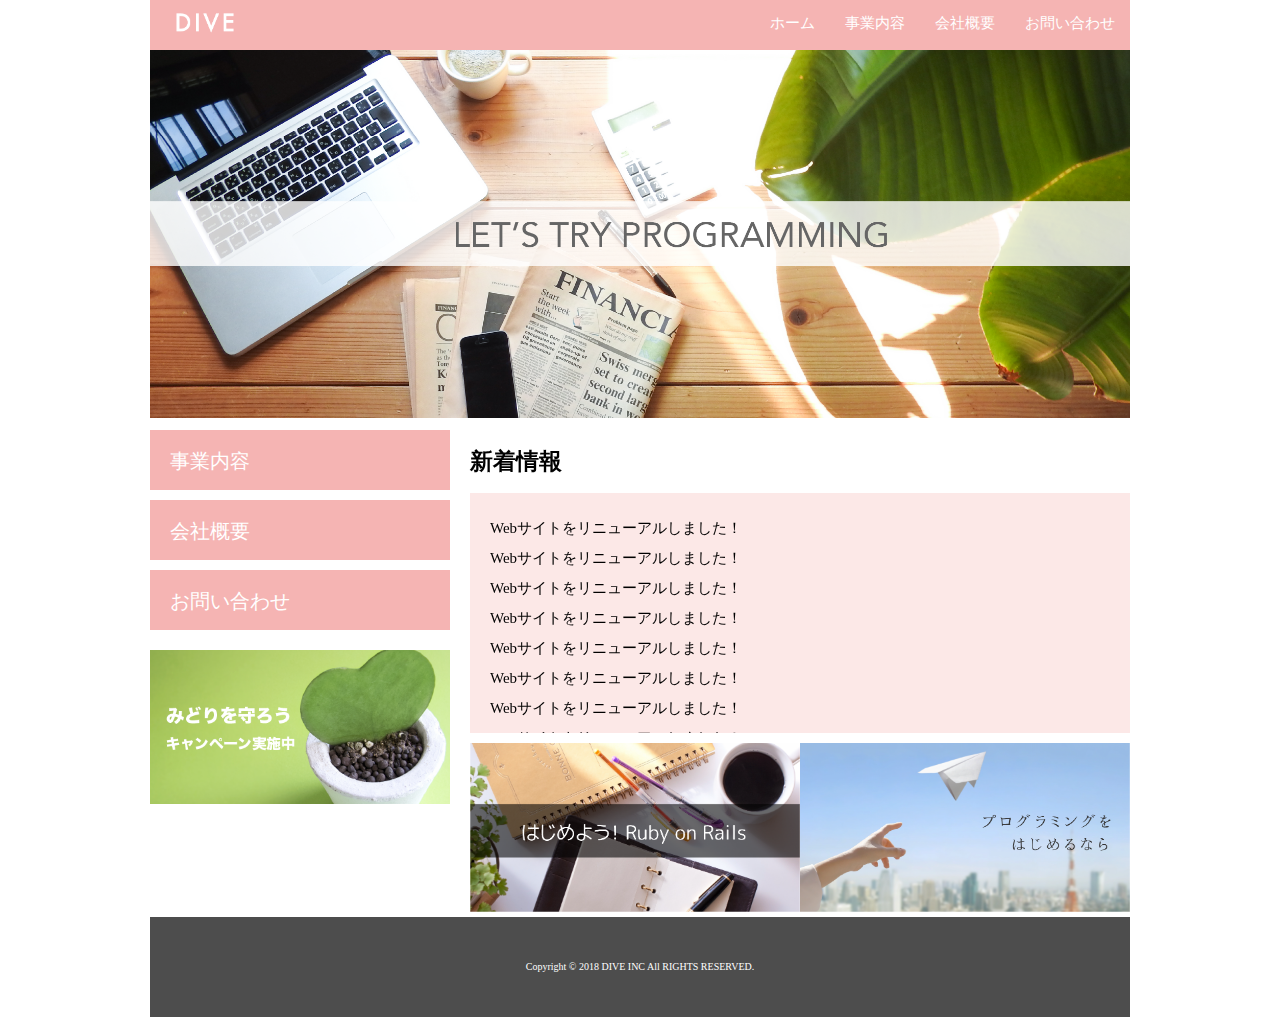
<file: index.html>
<!DOCTYPE html>
<html>
    <head>
        <meta charset="UTF-8">
        <link rel="stylesheet" href="./css/normalize.css">
        <link rel="stylesheet" href="./css/style.css">
        <title>株式会社DIVE</title>
    </head>
    <body>
      <div class="container">

        <!-- ヘッダー -->
        <header class="header clearfix">
            <a href="./index.html">
              <img src="./images/logo.png" class="logo_image">
            </a>
            <nav>
              <ul class="top_menu clearfix">
                <li><a href="./index.html">ホーム</a></li>
                <li><a href="./business.html">事業内容</a></li>
                <li><a href="./company.html">会社概要</a></li>
                <li><a href="./contact.html">お問い合わせ</a></li>
              </ul>
            </nav>
        </header>

        <!-- メイン画像 -->
        <img src="./images/TOP.png" class="image_area">

        <div class="wrapper clearfix">
          <aside class="side_menu">

            <!-- サイドメニュー -->
            <nav>
              <ul>
                <li><a href="./business.html">事業内容</a></li>
                <li><a href="./company.html">会社概要</a></li>
                <li><a href="./contact.html">お問い合わせ</a></li>
              </ul>
            </nav>

            <!-- バナー -->
            <p class="banner">
              <a href="#">
                <img src="./images/banner.png">
              </a>
            </p>
          </aside>

          <!-- コンテンツ -->
          <article class="content">
            <!-- 新着情報 -->
            <h2>新着情報</h2>
            <div class="news">
              <ul>
                <li>Webサイトをリニューアルしました！</li>
                <li>Webサイトをリニューアルしました！</li>
                <li>Webサイトをリニューアルしました！</li>
                <li>Webサイトをリニューアルしました！</li>
                <li>Webサイトをリニューアルしました！</li>
                <li>Webサイトをリニューアルしました！</li>
                <li>Webサイトをリニューアルしました！</li>
                <li>Webサイトをリニューアルしました！</li>
                <li>Webサイトをリニューアルしました！</li>
                <li>Webサイトをリニューアルしました！</li>
              </ul>
            </div>

            <!-- バナー(メインエリア) -->
            <div class="banner_content">
              <p>
                <a href="#"><img src="./images/banner02.png"></a>
              </p>
              <p>
                <a href="#"><img src="./images/banner03.png"></a>
              </p>
            </div>
          </article>
        </div>

        <!-- フッター -->
        <footer class="footer">
          <p>Copyright © 2018 DIVE INC All RIGHTS RESERVED.</p>
        </footer>

      </div>
    </body>
</html>
</file>
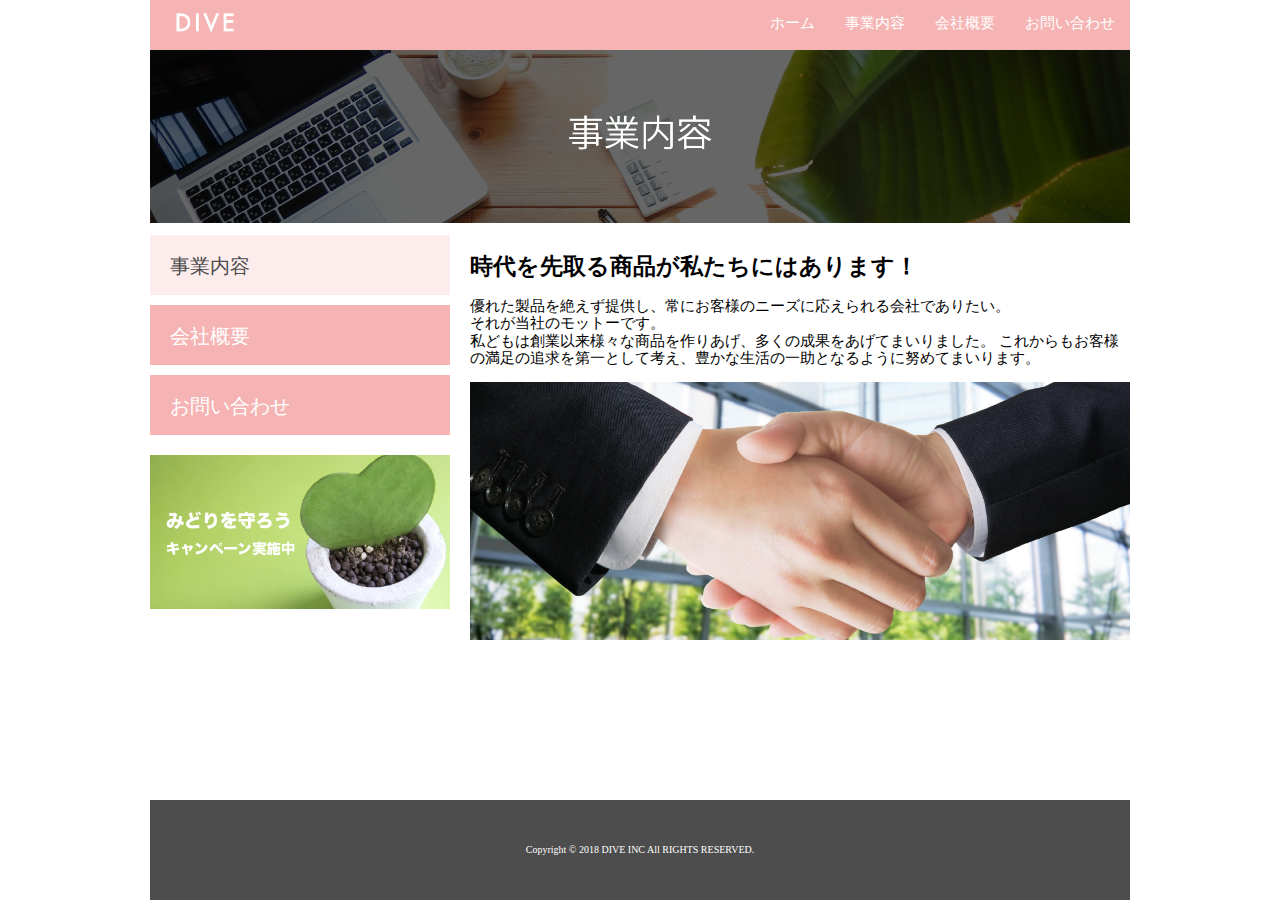
<file: business.html>
<!DOCTYPE html>
<html>
    <head>
        <meta charset="UTF-8">
        <link rel="stylesheet" href="./css/normalize.css">
        <link rel="stylesheet" href="./css/style.css">
        <title>株式会社DIVE</title>
    </head>
    <body>
      <div class="container">

        <!-- ヘッダー -->
        <header class="header clearfix">
            <a href="./index.html">
              <img src="./images/logo.png" class="logo_image">
            </a>
            <nav>
              <ul class="top_menu clearfix">
                <li><a href="index.html">ホーム</a></li>
                <li><a href="./business.html">事業内容</a></li>
                <li><a href="./company.html">会社概要</a></li>
                <li><a href="./contact.html">お問い合わせ</a></li>
              </ul>
            </nav>
        </header>

        <!-- メイン画像 -->
        <img src="./images/business.png" class="image_area">

        <div class="wrapper clearfix">
          <aside class="side_menu">

            <!-- サイドメニュー -->
            <nav>
              <ul>
                <li class="point"><a href="./business.html">事業内容</a></li>
                <li><a href="./company.html">会社概要</a></li>
                <li><a href="./contact.html">お問い合わせ</a></li>
              </ul>
            </nav>

            <!-- バナー -->
            <p class="banner">
              <a href="#">
                <img src="./images/banner.png">
              </a>
            </p>
          </aside>

          <!-- コンテンツ -->
          <article class="content">
            <h2>時代を先取る商品が私たちにはあります！</h2>
              <p>
              優れた製品を絶えず提供し、常にお客様のニーズに応えられる会社でありたい。<br>
              それが当社のモットーです。<br>
              私どもは創業以来様々な商品を作りあげ、多くの成果をあげてまいりました。
              これからもお客様の満足の追求を第一として考え、豊かな生活の一助となるように努めてまいります。
              </p>
            <img src="./images/shakehand.png" class="image_area">
          </article>
        </div>

        <!-- フッター -->
        <footer class="footer">
          <p>Copyright © 2018 DIVE INC All RIGHTS RESERVED.</p>
        </footer>

      </div>
    </body>
</html>
</file>
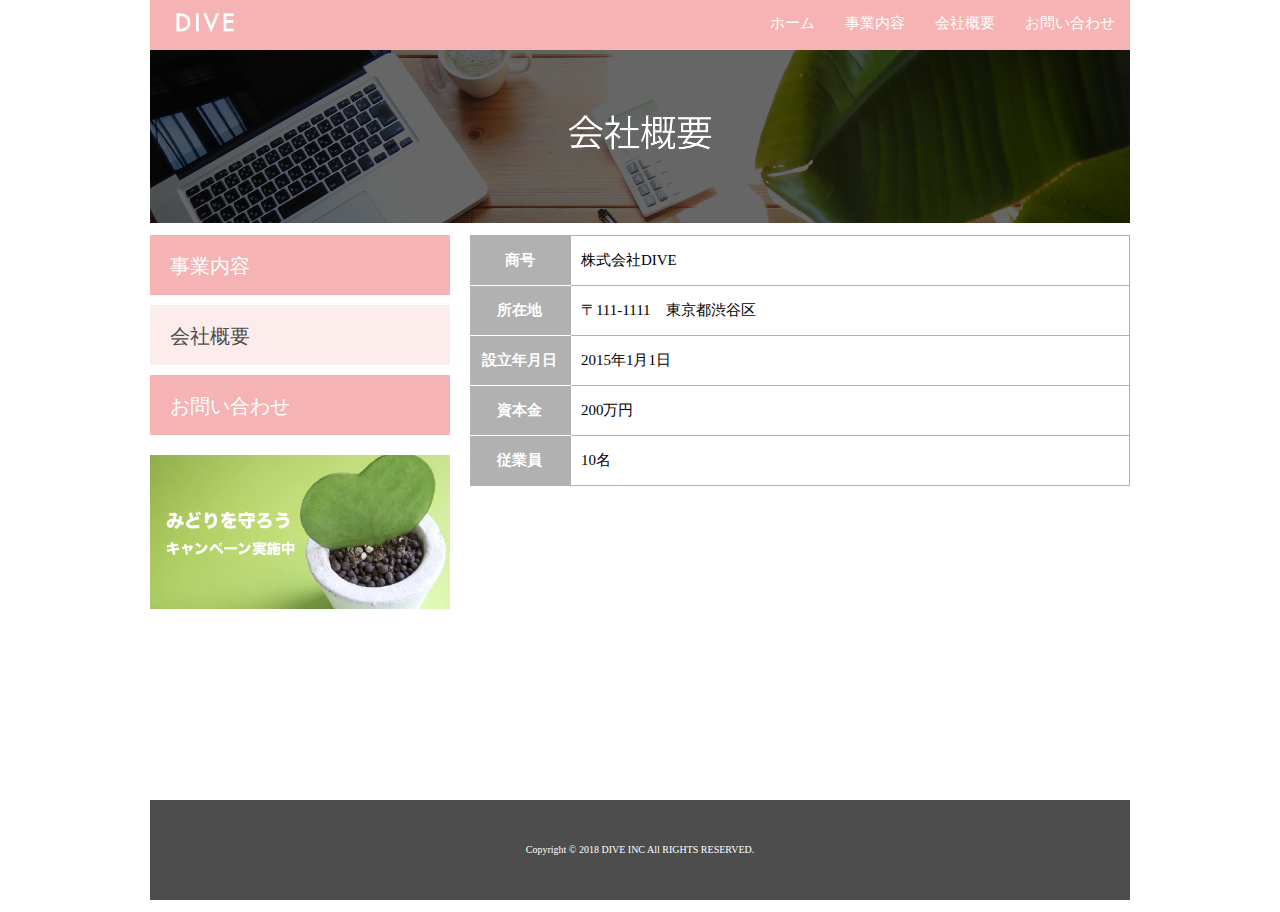
<file: company.html>
<!DOCTYPE html>
<html>
    <head>
        <meta charset="UTF-8">
        <link rel="stylesheet" href="./css/normalize.css">
        <link rel="stylesheet" href="./css/style.css">
        <link rel="stylesheet" href="./css/company.css">
        <title>株式会社DIVE</title>
    </head>
    <body>
      <div class="container">

        <!-- ヘッダー -->
        <header class="header clearfix">
            <a href="./index.html">
              <img src="./images/logo.png" class="logo_image">
            </a>
            <nav>
              <ul class="top_menu clearfix">
                <li><a href="index.html">ホーム</a></li>
                <li><a href="./business.html">事業内容</a></li>
                <li><a href="./company.html">会社概要</a></li>
                <li><a href="./contact.html">お問い合わせ</a></li>
              </ul>
            </nav>
        </header>

        <!-- メイン画像 -->
        <img src="./images/company.png" class="image_area">

        <div class="wrapper clearfix">
          <aside class="side_menu">

            <!-- サイドメニュー -->
            <nav>
              <ul>
                <li><a href="./business.html">事業内容</a></li>
                <li class="point"><a href="./company.html">会社概要</a></li>
                <li><a href="./contact.html">お問い合わせ</a></li>
              </ul>
            </nav>

            <!-- バナー -->
            <p class="banner">
              <a href="#">
                <img src="./images/banner.png">
              </a>
            </p>
          </aside>

          <!-- コンテンツ -->
          <article class="content">
            <table class="company">
              <tr>
                <th>商号</th>
                <td>株式会社DIVE</td>
              </tr>
              <tr>
                <th>所在地</th>
                <td>〒111-1111　東京都渋谷区</td>
              </tr>
              <tr>
                <th>設立年月日</th>
                <td>2015年1月1日</td>
              </tr>
              <tr>
                <th>資本金</th>
                <td>200万円
              </tr>
              <tr>
                <th>従業員</th>
                <td>10名</td>
              </tr>
            </table>
          </article>
        </div>

        <!-- フッター -->
        <footer class="footer">
          <p>Copyright © 2018 DIVE INC All RIGHTS RESERVED.</p>
        </footer>

      </div>
    </body>
</html>
</file>
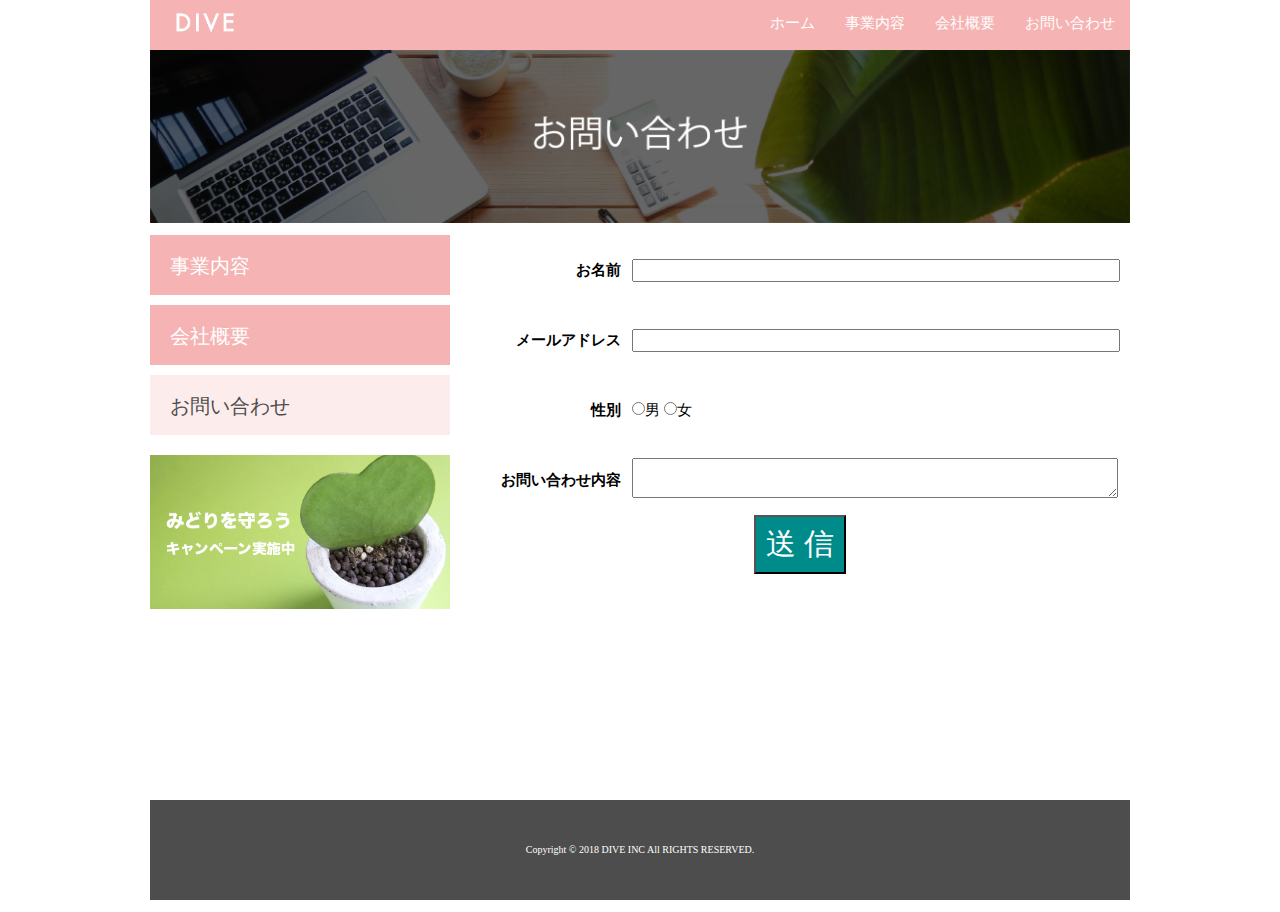
<file: contact.html>
<!DOCTYPE html>
<html>
    <head>
        <meta charset="UTF-8">
        <link rel="stylesheet" href="./css/normalize.css">
        <link rel="stylesheet" href="./css/style.css">
        <link rel="stylesheet" href="./css/contact.css">
        <title>株式会社DIVE</title>
    </head>
    <body>
      <div class="container">

        <!-- ヘッダー -->
        <header class="header clearfix">
            <a href="./index.html">
              <img src="./images/logo.png" class="logo_image">
            </a>
            <nav>
              <ul class="top_menu clearfix">
                <li><a href="index.html">ホーム</a></li>
                <li><a href="./business.html">事業内容</a></li>
                <li><a href="./company.html">会社概要</a></li>
                <li><a href="./contact.html">お問い合わせ</a></li>
              </ul>
            </nav>
        </header>

        <!-- メイン画像 -->
        <img src="./images/contact.png" class="image_area">

        <div class="wrapper clearfix">
          <aside class="side_menu">

            <!-- サイドメニュー -->
            <nav>
              <ul>
                <li><a href="./business.html">事業内容</a></li>
                <li><a href="./company.html">会社概要</a></li>
                <li class="point"><a href="./contact.html">お問い合わせ</a></li>
              </ul>
            </nav>

            <!-- バナー -->
            <p class="banner">
              <a href="#">
                <img src="./images/banner.png">
              </a>
            </p>
          </aside>

          <!-- コンテンツ -->
          <article class="content">
            <form>
              <table class="contact_form">
                <tr>
                  <th>お名前</th>
                  <td><input type="text" class="text"></td>
                </tr>
                <tr>
                  <th>メールアドレス</th>
                  <td><input type="email" class="text"></td>
                </tr>
                <tr>
                  <th>性別</th>
                  <td class="gender">
                    <label><input type="radio" name="gender" value="1">男</label>
					          <label><input type="radio" name="gender" value="2">女</label>
                  </td>
                </tr>
                <tr>
                  <th>お問い合わせ内容</th>
                  <td><textarea class="text"></textarea></td>
                </tr>
              </table>
              <div class="submit_btn">
                <input type="submit" name="confirm" value="送 信" class="submit_btn">
              </div>
          </form>
          </article>
        </div>

        <!-- フッター -->
        <footer class="footer">
          <p>Copyright © 2018 DIVE INC All RIGHTS RESERVED.</p>
        </footer>

      </div>
    </body>
</html>
</file>
<file: css/style.css>
html {
  font-size: 62.5%;
  height: 100%;
}

body {
  height: 100%;
}

.container {
  width: 980px;
  margin: 0 auto;
  position: relative;
  min-height: 100%;
  /* height: 100%; */
}

ul {
  margin: 0;
  padding: 0;
}

li {
  list-style: none;
}

.header {
    background-color: #F5B4B3;
    height: 50px;
    font-size: 1.5rem;
}

ul.top_menu {
  float: right;
}

.top_menu li {
  float: left;
  width: auto;
}

.top_menu li a {
  color: #fff;
  text-decoration: none;
  display: block;
  padding: 15px;
}

.top_menu li a:hover {
  text-decoration: underline;
}

.logo_image {
  width: 110px;
  float: left;
  margin: 0;
}

.image_area {
  width: 100%;
}

.wrapper{
  margin-top: 10px;
  padding-bottom: 100px;
}

.side_menu{
  width: 300px;
  float: left;
}

.side_menu li{
  background-color: #F5B4B3;
  height: 6rem;
  margin-bottom: 10px;
}

.side_menu .point {
  background-color: #FCECEC;
}

.side_menu .point a {
  color: #4D4D4D;
}

.side_menu li:hover{
  opacity: 0.6;
}

.banner a:hover{
  opacity: 0.6;
}

.side_menu li a{
  font-size: 2rem;
  color: #fff;
  text-decoration: none;
  display: block;
  padding: 2rem;
}

.banner img {
  width: 100%;
}

.banner {
  margin-top: 20px;
}

.content{
  width: 660px;
  margin-left: 20px;
  float: left;
  font-size: 1.5rem;
}

.news {
  height: 200px;
  background-color: #FCE8E7;
  padding: 20px;
  overflow: scroll;
  line-height: 2;
}

.banner_content {
  margin-top: 10px;
  display: table;
}

.banner_content p {
  display: table-cell;
}

.banner_content img {
  width: 100%;
}

.footer {
  width: 100%;
  height: 100px;
  position: absolute;
  bottom: 0;
  background-color: #4D4D4D;
  display: table;
}

.footer p {
  font-size: 1rem;
  color: #fff;
  text-align: center;
  vertical-align: middle;
  display: table-cell;
}

.clearfix:after {
  content: "";
  display: block;
  clear: both;
}
</file>
<file: css/company.css>
.company {
    border-collapse: collapse;
}

.company tr{
    height: 5rem;
}
  
.company th{
    width: 100px;
    background-color: #B1B1B1;
    color: #fff;
    border-bottom: solid 1px #fff;
}

.company td{
    width: 560px;
    padding-left: 1rem;
    border: solid 1px #B1B1B1;
}

.company tr:first-child th {
    border-top: solid 1px #B1B1B1;
}

.company tr:last-child th {
    border-color: #B1B1B1;
}
</file>
<file: css/contact.css>
.contact_form {
    border-collapse: collapse;
}

.contact_form tr{
    height: 7rem;
}


.contact_form th{
    width: 150px;
    text-align: right;
}

.contact_form td{
    width: 480px;
    padding-left: 10px;
}

.contact_form .text {
    width: 100%;
}

.submit_btn {
    text-align: center;
}

.submit_btn input {
    color: #fff;
    font-size: 3rem;
    background-color: #008B8B;
    padding: 10px;
}

.submit_btn :hover{
    opacity: 0.6;
}
</file>
